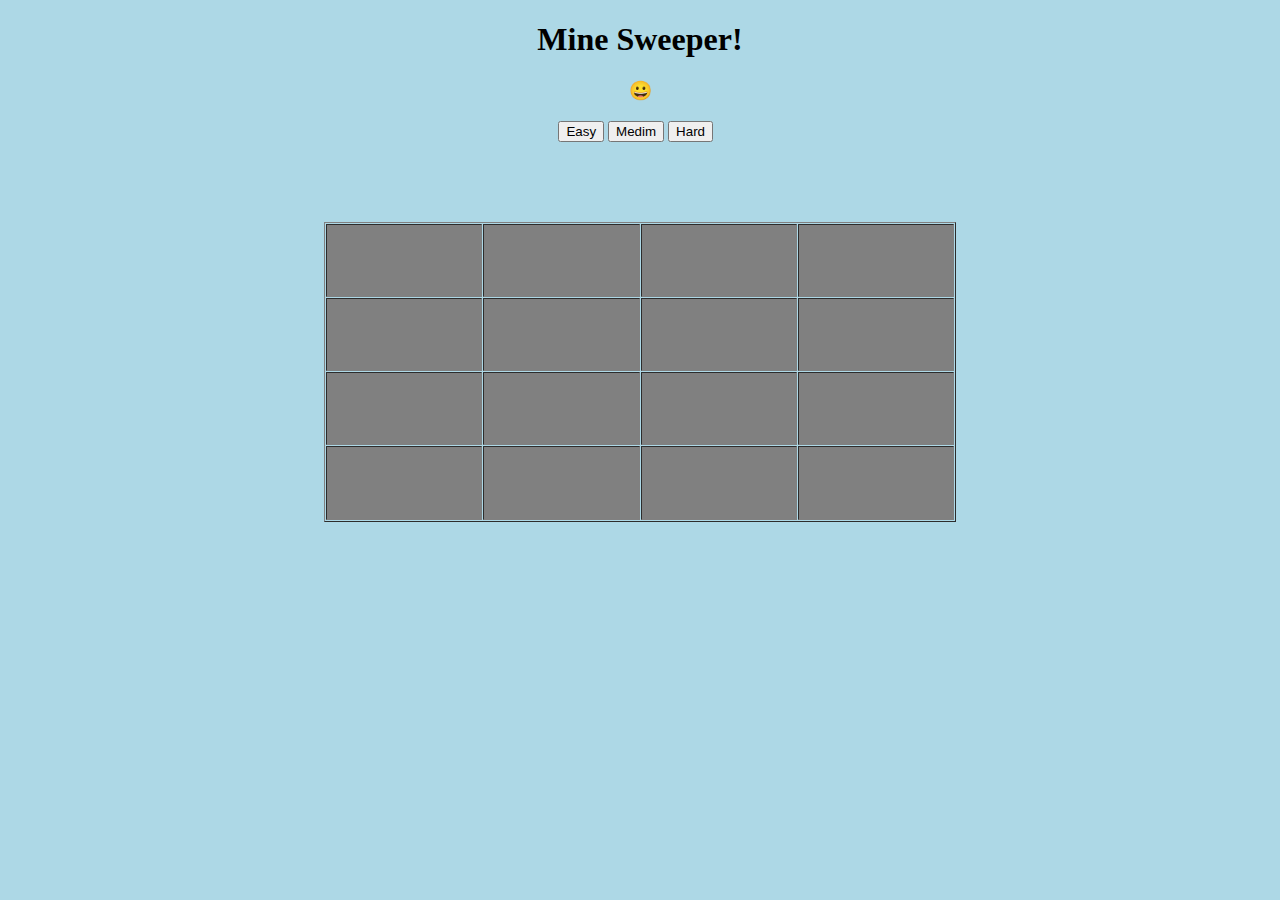
<file: index.html>
<!DOCTYPE html>
<html lang="en">
<head>
    <meta charset="UTF-8">
    <meta name="viewport" content="width=device-width, initial-scale=1.0">
    <title>Mine sweeper!</title>
    <link rel="stylesheet" href="css/app.css"/>

</head>
<body onload="init()">
    <div class="title">
        <h1>Mine Sweeper!</h1>
        <h3 onclick="init()"></h3>
    </div>
    <div class="levels">
        <button class="easy" onclick="easyLvl()">Easy</button>
        <button class="mediun" onclick="mediumLvl()">Medim</button>
        <button class="hard" onclick="hardLvl()">Hard</button>
    </div>
    <div class="hints">
        <h3></h3>
    </div>
    <div class="time-log"></div>
    <div class="game-cont"></div>


    <script src="js/util.js"></script> 
    <script src="js/game.js"></script>
</body>
</html>
</file>
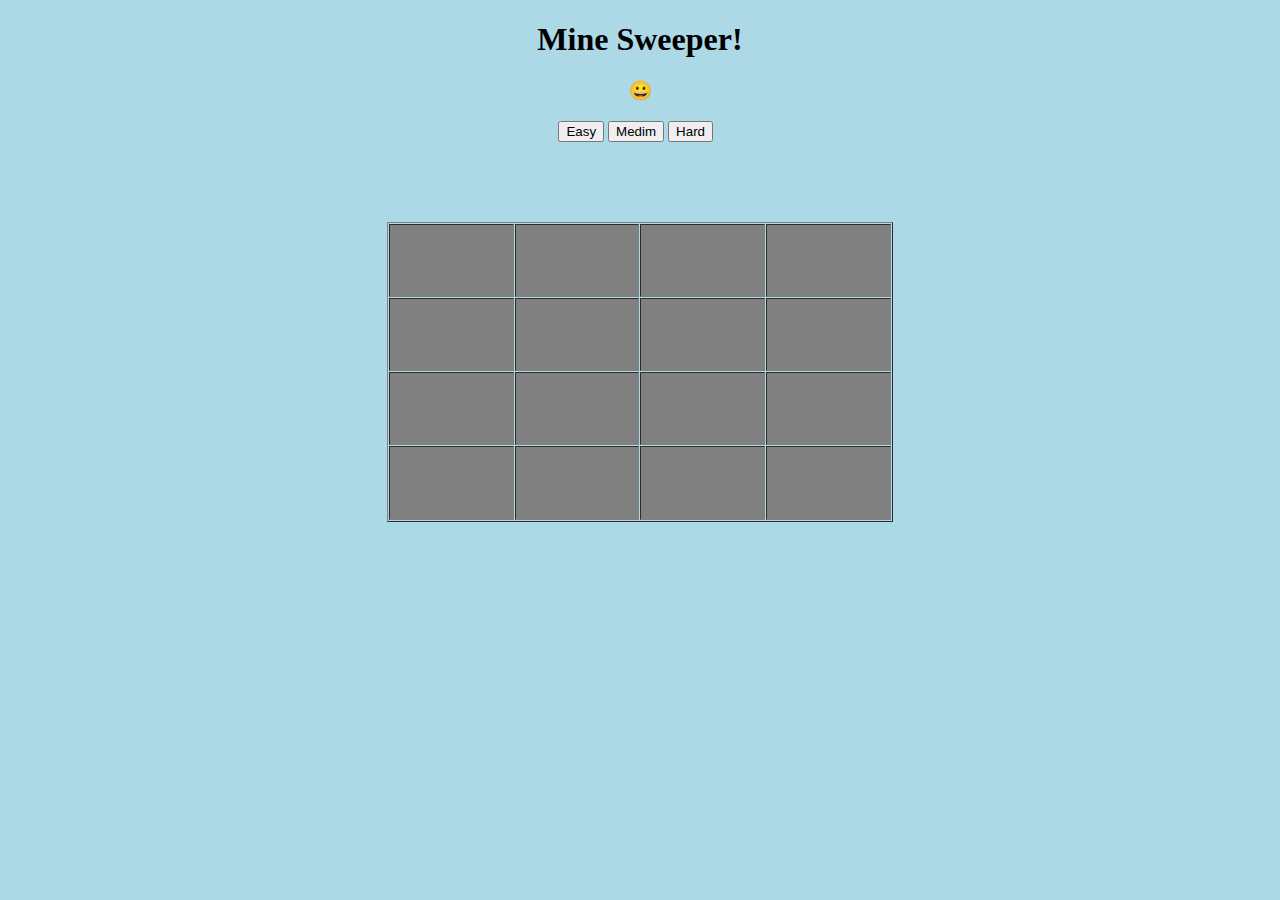
<file: Mine sweeper 2nd day/index.html>
<!DOCTYPE html>
<html lang="en">
<head>
    <meta charset="UTF-8">
    <meta name="viewport" content="width=device-width, initial-scale=1.0">
    <title>Mine sweeper!</title>
    <link rel="stylesheet" href="css/app.css"/>

</head>
<body onload="init()">
    <div class="title">
        <h1>Mine Sweeper!</h1>
        <h3 onclick="init()"></h3>
    </div>
    <div class="levels">
        <button class="easy" onclick="easyLvl()">Easy</button>
        <button class="mediun" onclick="mediumLvl()">Medim</button>
        <button class="hard" onclick="hardLvl()">Hard</button>
    </div>
    <div class="hints">
        <h3></h3>
    </div>
    
    <div class="game-cont"></div>


    <script src="js/util.js"></script> 
    <script src="js/game.js"></script>
</body>
</html>
</file>
<file: css/app.css>
body{
  background-color: lightblue;
}
.title h3:hover{
    cursor: pointer;
}
.hints h3{
  text-align: center;
}
.hints h3 span:hover{
  cursor: pointer;
}
.levels{
  width: 12.9%;
  margin: auto;
}
button:hover{
  cursor: pointer;
}
.board-cont{
    background-color: brown;
    width: 80%;
    margin:auto;
  }
  .title{
      text-align: center;
  }
  .hints{
    width: 50%;
    margin: auto;
  }
  .hints h3 span{
    text-align: center;
    padding: 20px;
  }
  .time-log{
    text-align: left;

  }
  table {
    width: 50%;
    margin:auto;
    margin-top: 80px;
    height: 300px;
    table-layout: fixed;
    text-align: center;
    /* border-collapse: collapse; */
    border-spacing: 1px;


  }
  table:hover{
      cursor: pointer;
  }
  table td{
    background-color: gray;
    width: 30px;
    height: 30px;
    text-align: center;
  }
  .cell-marked{
    background: red;
  }
  .flag{
    display: block;
  }
</file>
<file: Mine sweeper 2nd day/css/app.css>
body{
  background-color: lightblue;
}
.title h3:hover{
    cursor: pointer;
}
.hints h3 span{
  cursor: pointer;
}
.levels{
  width: 12.9%;
  margin: auto;
}
button:hover{
  cursor: pointer;
}
.board-cont{
    background-color: brown;
    width: 80%;
    margin:auto;
  }
  .title{
      text-align: center;
  }
  .hints{
    width: 50%;
    margin: auto;
  }
  .hints h3 span{
    text-align: center;
    padding: 20px;
  }
  table {
    width: 40%;
    margin:auto;
    margin-top: 80px;
    height: 300px;
    /* table-layout: fixed; */
    /* text-align: center; */
    /* border-collapse: collapse; */
    border-spacing: 1px;


  }
  table:hover{
      cursor: pointer;
  }
  table td{
    background-color: gray;
    width: 30px;
    height: 30px;
    text-align: center;
  }
  .cell-marked{
    background: red;
  }
  .flag{
    display: block;
  }
</file>
